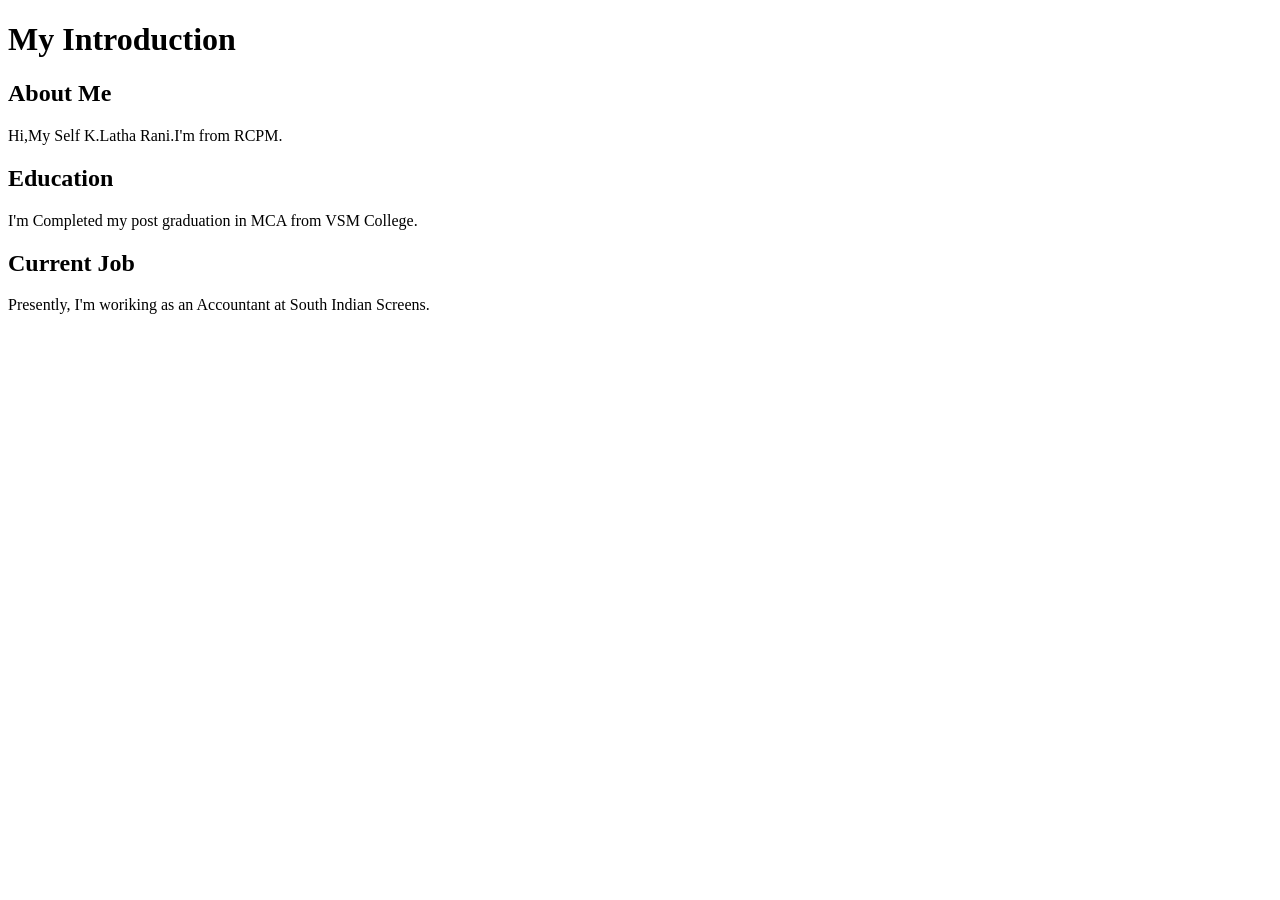
<file: Day_2 Task/Introduction.html>
<!DOCTYPE html>
<html>
    <head>
    <title>My Introduction</title>
    </head>
<body>
    <h1>My Introduction</h1>

    <h2>About Me</h2>
    <p>Hi,My Self K.Latha Rani.I'm from RCPM.</p>

    <h2>Education</h2>
    <p>I'm Completed my post graduation in MCA from VSM College.</p>

    <h2>Current Job</h2>
    <p>Presently, I'm woriking as an Accountant at South Indian Screens.</p>

</body>    
</html>
</file>
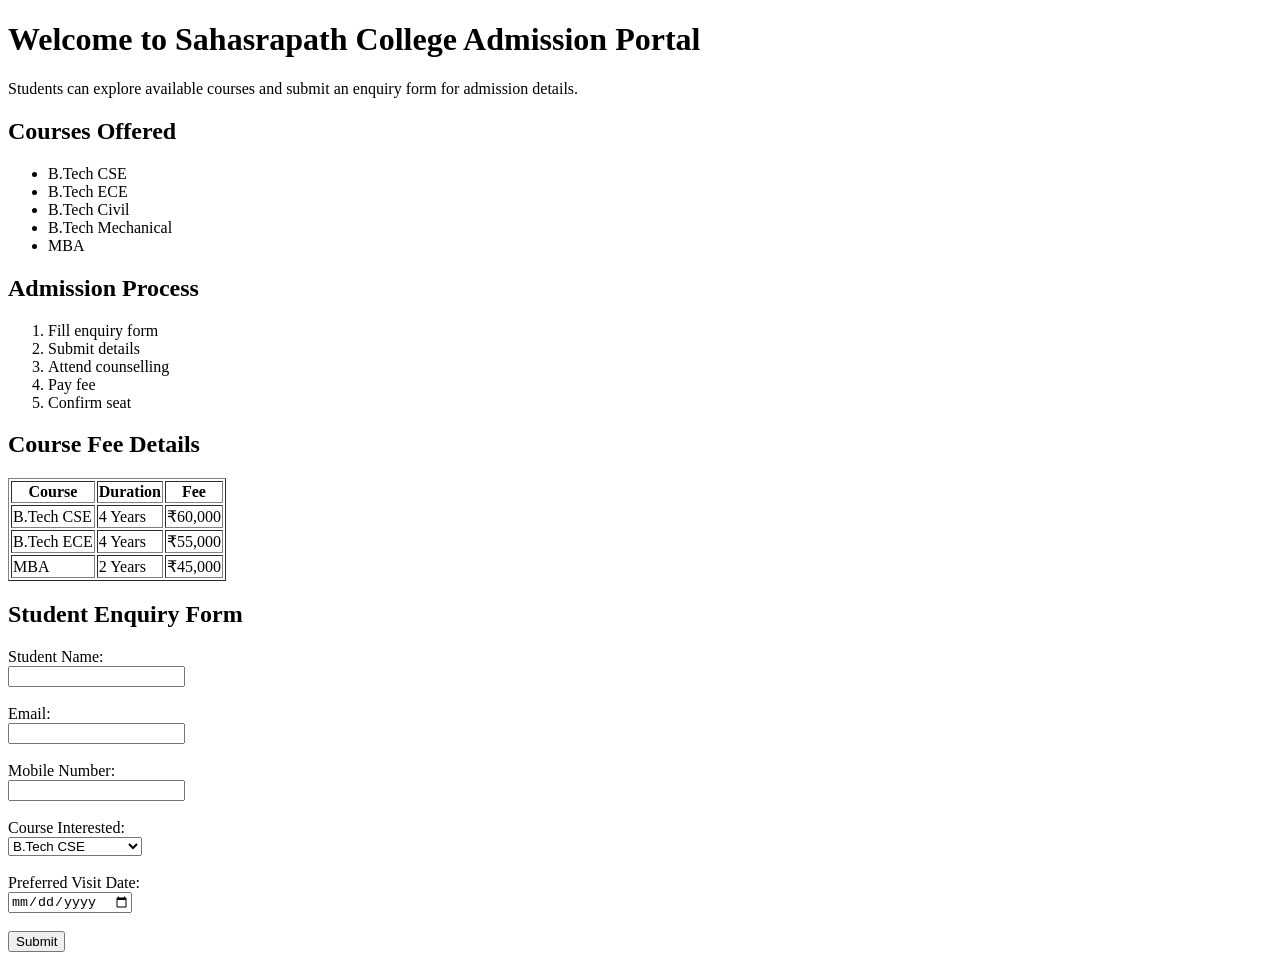
<file: Day_4 Task/admission_enquiry.html>
<!DOCTYPE html>
<html>
<head>
    <title>College Admission Enquiry Page</title>
</head>

<body>

    <h1>Welcome to Sahasrapath College Admission Portal</h1>

    <p>
        Students can explore available courses and submit an enquiry form for admission details.
    </p>

    <h2>Courses Offered</h2>
    <ul>
        <li>B.Tech CSE</li>
        <li>B.Tech ECE</li>
        <li>B.Tech Civil</li>
        <li>B.Tech Mechanical</li>
        <li>MBA</li>
    </ul>

    <h2>Admission Process</h2>
    <ol>
        <li>Fill enquiry form</li>
        <li>Submit details</li>
        <li>Attend counselling</li>
        <li>Pay fee</li>
        <li>Confirm seat</li>
    </ol>

    <h2>Course Fee Details</h2>

    <table border="1">
        <tr>
            <th>Course</th>
            <th>Duration</th>
            <th>Fee</th>
        </tr>
        <tr>
            <td>B.Tech CSE</td>
            <td>4 Years</td>
            <td>₹60,000</td>
        </tr>
        <tr>
            <td>B.Tech ECE</td>
            <td>4 Years</td>
            <td>₹55,000</td>
        </tr>
        <tr>
            <td>MBA</td>
            <td>2 Years</td>
            <td>₹45,000</td>
        </tr>
    </table>

    <h2>Student Enquiry Form</h2>

    <form>
        Student Name:<br>
        <input type="text" name="name"><br><br>

        Email:<br>
        <input type="email" name="email"><br><br>

        Mobile Number:<br>
        <input type="tel" name="mobile"><br><br>

        Course Interested:<br>
        <select name="course">
            <option>B.Tech CSE</option>
            <option>B.Tech ECE</option>
            <option>B.Tech Civil</option>
            <option>B.Tech Mechanical</option>
            <option>MBA</option>
        </select><br><br>

        Preferred Visit Date:<br>
        <input type="date" name="date"><br><br>

        <input type="submit" value="Submit">
    </form>

</body>
</html>
</file>
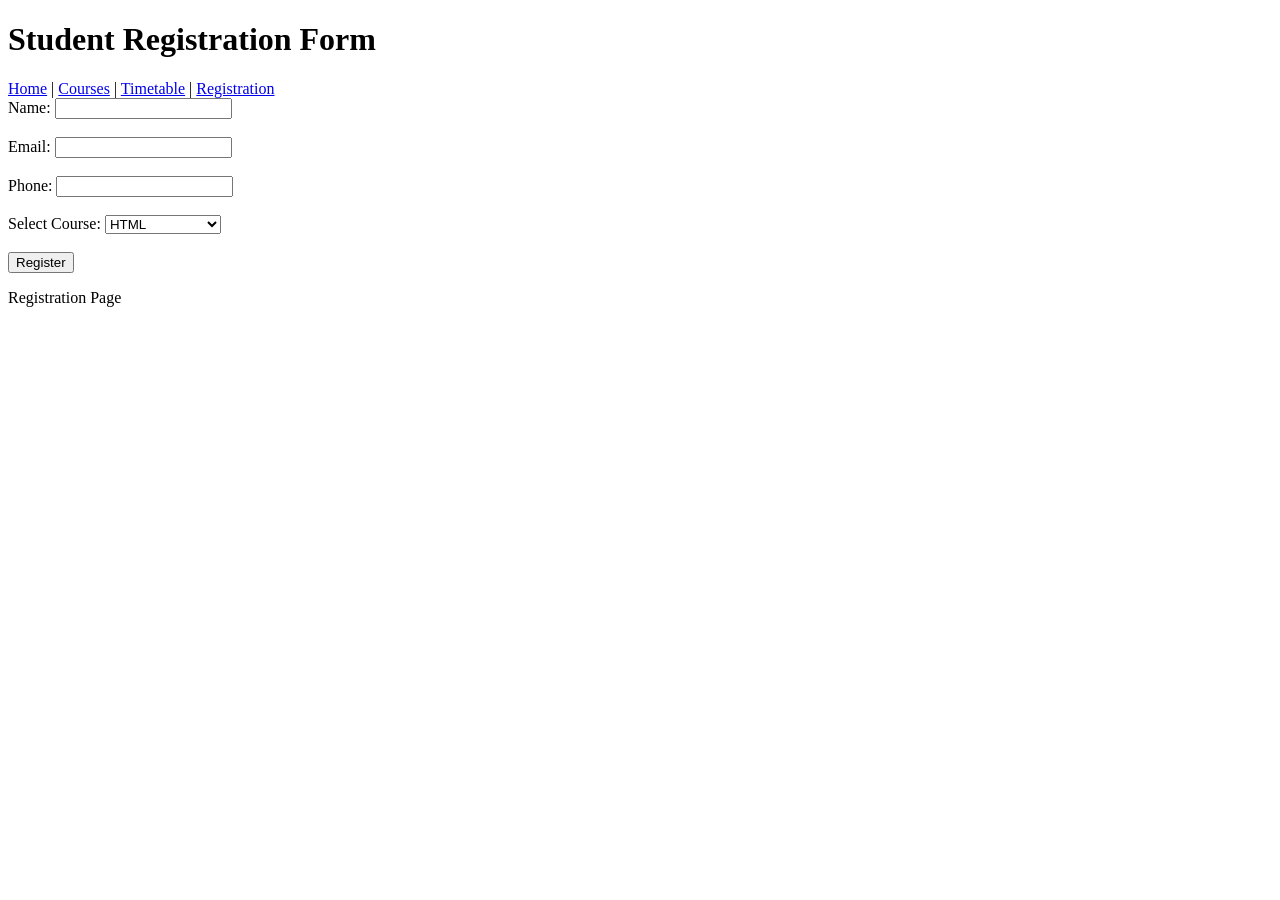
<file: Online Learning Website Task/registration.html>
<!DOCTYPE html>
<html>
<head>
    <title>Student Registration</title>
</head>
<body>

<header>
    <h1>Student Registration Form</h1>

    <nav>
        <a href="index.html">Home</a> |
        <a href="courses.html">Courses</a> |
        <a href="timetable.html">Timetable</a> |
        <a href="registration.html">Registration</a>
    </nav>
</header>

<section>

    <form>

        <div>
            <label>Name:</label>
            <input type="text" id="name">
        </div>

        <br>

        <div>
            <label>Email:</label>
            <input type="email" id="email">
        </div>

        <br>

        <div>
            <label>Phone:</label>
            <input type="number" id="phone">
        </div>

        <br>

        <div>
            <label>Select Course:</label>

            <select class="course">
                <option>HTML</option>
                <option>Python</option>
                <option>Java</option>
                <option>C Programming</option>
            </select>
        </div>

        <br>

        <div>
            <input type="submit" value="Register">
        </div>

    </form>

</section>

<footer>
    <p>Registration Page</p>
</footer>

</body>
</html>
</file>
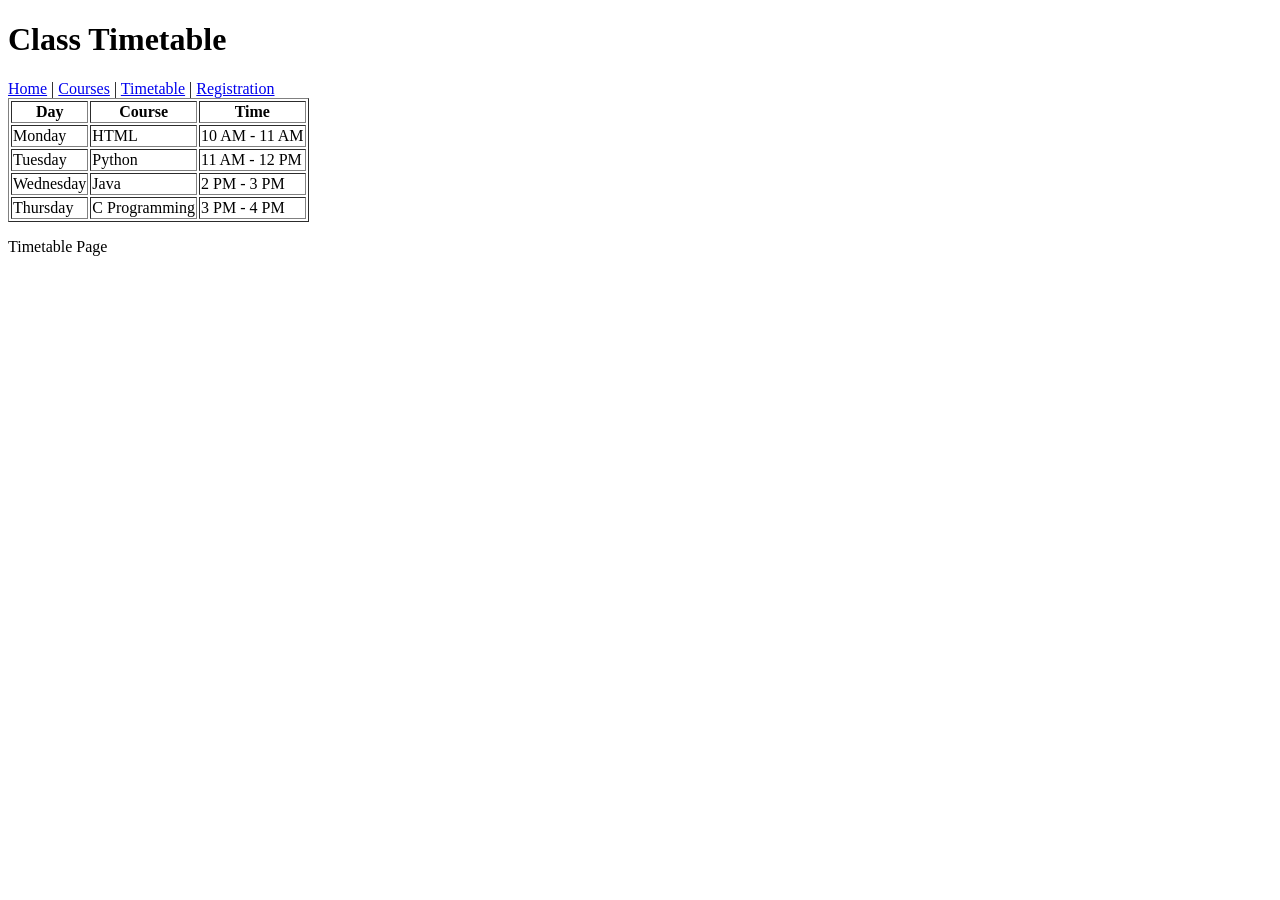
<file: Online Learning Website Task/timetable.html>
<!DOCTYPE html>
<html>
<head>
    <title>Class Timetable</title>
</head>
<body>

<header>
    <h1>Class Timetable</h1>

    <nav>
        <a href="index.html">Home</a> |
        <a href="courses.html">Courses</a> |
        <a href="timetable.html">Timetable</a> |
        <a href="registration.html">Registration</a>
    </nav>
</header>

<section>

    <table border="1">

        <tr>
            <th>Day</th>
            <th>Course</th>
            <th>Time</th>
        </tr>

        <tr>
            <td>Monday</td>
            <td>HTML</td>
            <td>10 AM - 11 AM</td>
        </tr>

        <tr>
            <td>Tuesday</td>
            <td>Python</td>
            <td>11 AM - 12 PM</td>
        </tr>

        <tr>
            <td>Wednesday</td>
            <td>Java</td>
            <td>2 PM - 3 PM</td>
        </tr>

        <tr>
            <td>Thursday</td>
            <td>C Programming</td>
            <td>3 PM - 4 PM</td>
        </tr>

    </table>

</section>

<footer>
    <p>Timetable Page</p>
</footer>

</body>
</html>
</file>
